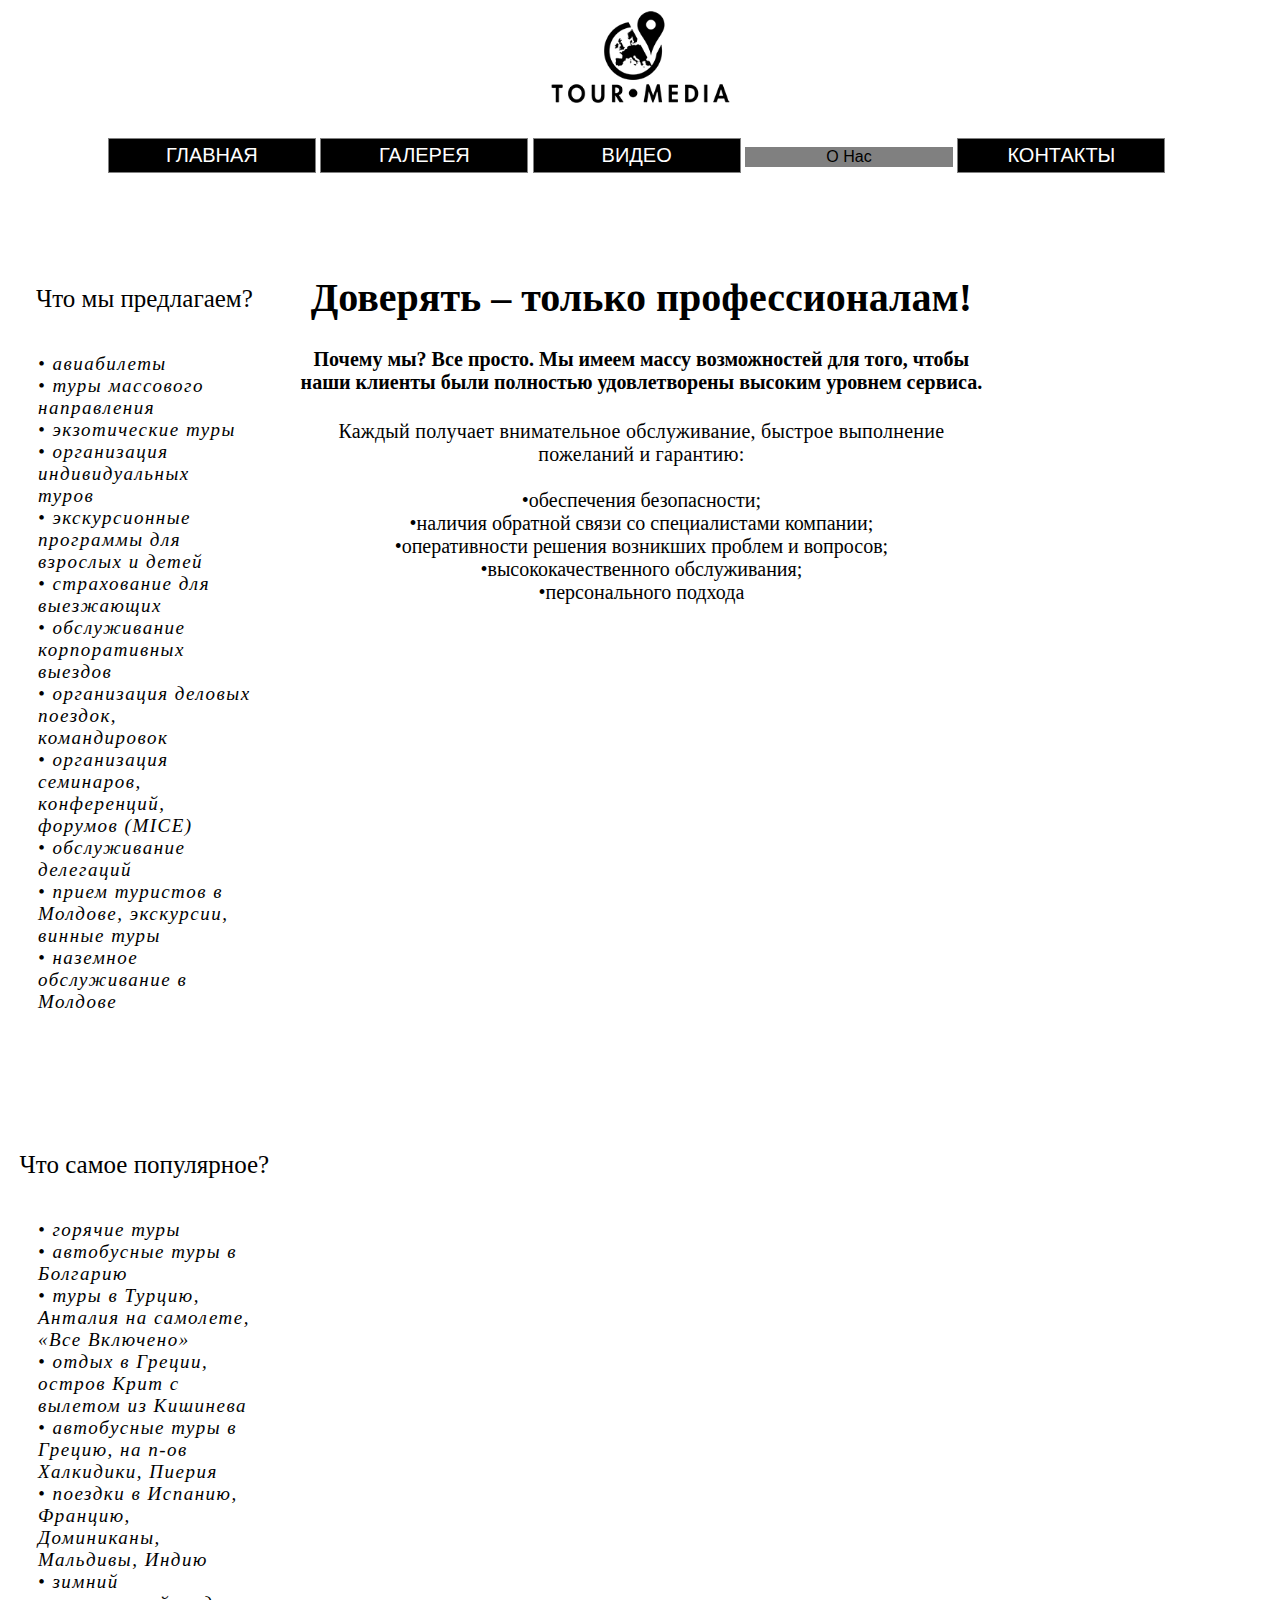
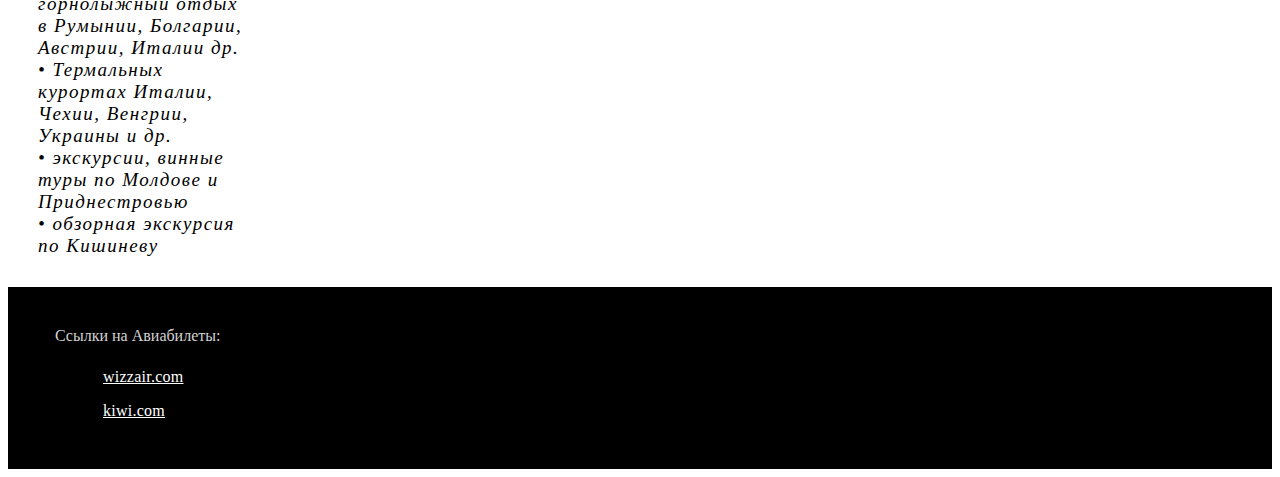
<file: Site 2 SamburicSite/about_us.html>
<!DOCTYPE html>
<html lang="en">
<head>
    <meta charset="UTF-8">
    <meta name="viewport" content="width=device-width, initial-scale=1.0">
    <meta http-equiv="X-UA-Compatible" content="ie=edge">
    <title>SamburicSite</title>

    
	<link rel="stylesheet" type="text/css" href="css/style.css">
    <link rel="stylesheet" type="text/css" href="css/nav.css">
    <link rel="stylesheet" type="text/css" href="css/about_us.css">
</head>

<body>
    <header class="header">
        <div class="header-container">
           
        </div>
    </header>
    <nav>
		<ul class="menu">
			<li><a href="index.html">Главная</a></li>
            <li><a href="galery.html">Галерея</a></li>
            <li><a href="video.html">Видео</a></li>
			<li>О Нас</li>
			<li><a href="contact.html">Контакты</a></li>
		</ul>
    </nav>

    <aside>
        <div class="aside-title"> 
            Что мы предлагаем?

        </div>
        <div class="aside-text">
<br> • авиабилеты
<br> • туры массового направления
<br> • экзотические туры
<br> • организация индивидуальных туров
<br> • экскурсионные программы для взрослых и детей
<br> • страхование для выезжающих 
<br> • обслуживание корпоративных выездов
<br> • организация деловых поездок, командировок
<br> • организация семинаров, конференций, форумов (MICE)
<br> • обслуживание делегаций
<br> • прием туристов в Молдове, экскурсии, винные туры
<br> • наземное обслуживание в Молдове
        </div>

    </aside>

    <main>
        <section>
            <div class="about-us">
                <div class="about-title">
                    <h1>Доверять – только профессионалам!</h1>
                </div>
                <div class="about-text">
                   <h4> Почему мы? Все просто. Мы имеем массу возможностей для того, чтобы наши клиенты были полностью удовлетворены высоким уровнем сервиса.
                   </h4>
                   <div class="about-text2">
                    Каждый получает внимательное обслуживание, быстрое выполнение пожеланий и гарантию:
                </div>

                    <br> •обеспечения безопасности;
                    <br> •наличия обратной связи со специалистами компании;
                    <br> •оперативности решения возникших проблем и вопросов;
                    <br> •высококачественного обслуживания;
                    <br> •персонального подхода
                </div>
            </div>

        </section>
    </main>

    <aside>
        <div class="aside-2-title">
       Что самое популярное?
        </div>
        <div class="aside-2-text">
           <br> • горячие туры 
           <br> • автобусные туры в Болгарию
           <br> • туры в Турцию, Анталия на самолете, «Все Включено»
           <br> • отдых в Греции, остров Крит с вылетом из Кишинева
           <br> • автобусные туры в Грецию, на п-ов Халкидики, Пиерия
           <br> • поездки в Испанию, Францию, Доминиканы, Мальдивы, Индию
           <br> • зимний горнолыжный отдых в Румынии, Болгарии, Австрии, Италии др.
           <br> • Термальных курортах Италии, Чехии, Венгрии, Украины и др.
           <br> • экскурсии, винные туры по Молдове и Приднестровью
           <br> • обзорная экскурсия по Кишиневу
        </div>
    </aside>

    <footer class="footer">
        <div class="footer-content">
            <div class="container">
                <div class="footer-inner">
                    <div class="footer-text">
                        Ссылки на Авиабилеты:
                      </div>
                      <ul class="footer-list">
                          <li><a href="https://wizzair.com/#/">wizzair.com</a></li>
                          <li><a href="https://www.kiwi.com/ru/">kiwi.com</a></li>
                      </ul>
                </div>
            </div>
        </div>
    </footer>
    
</body>
</html>
</file>
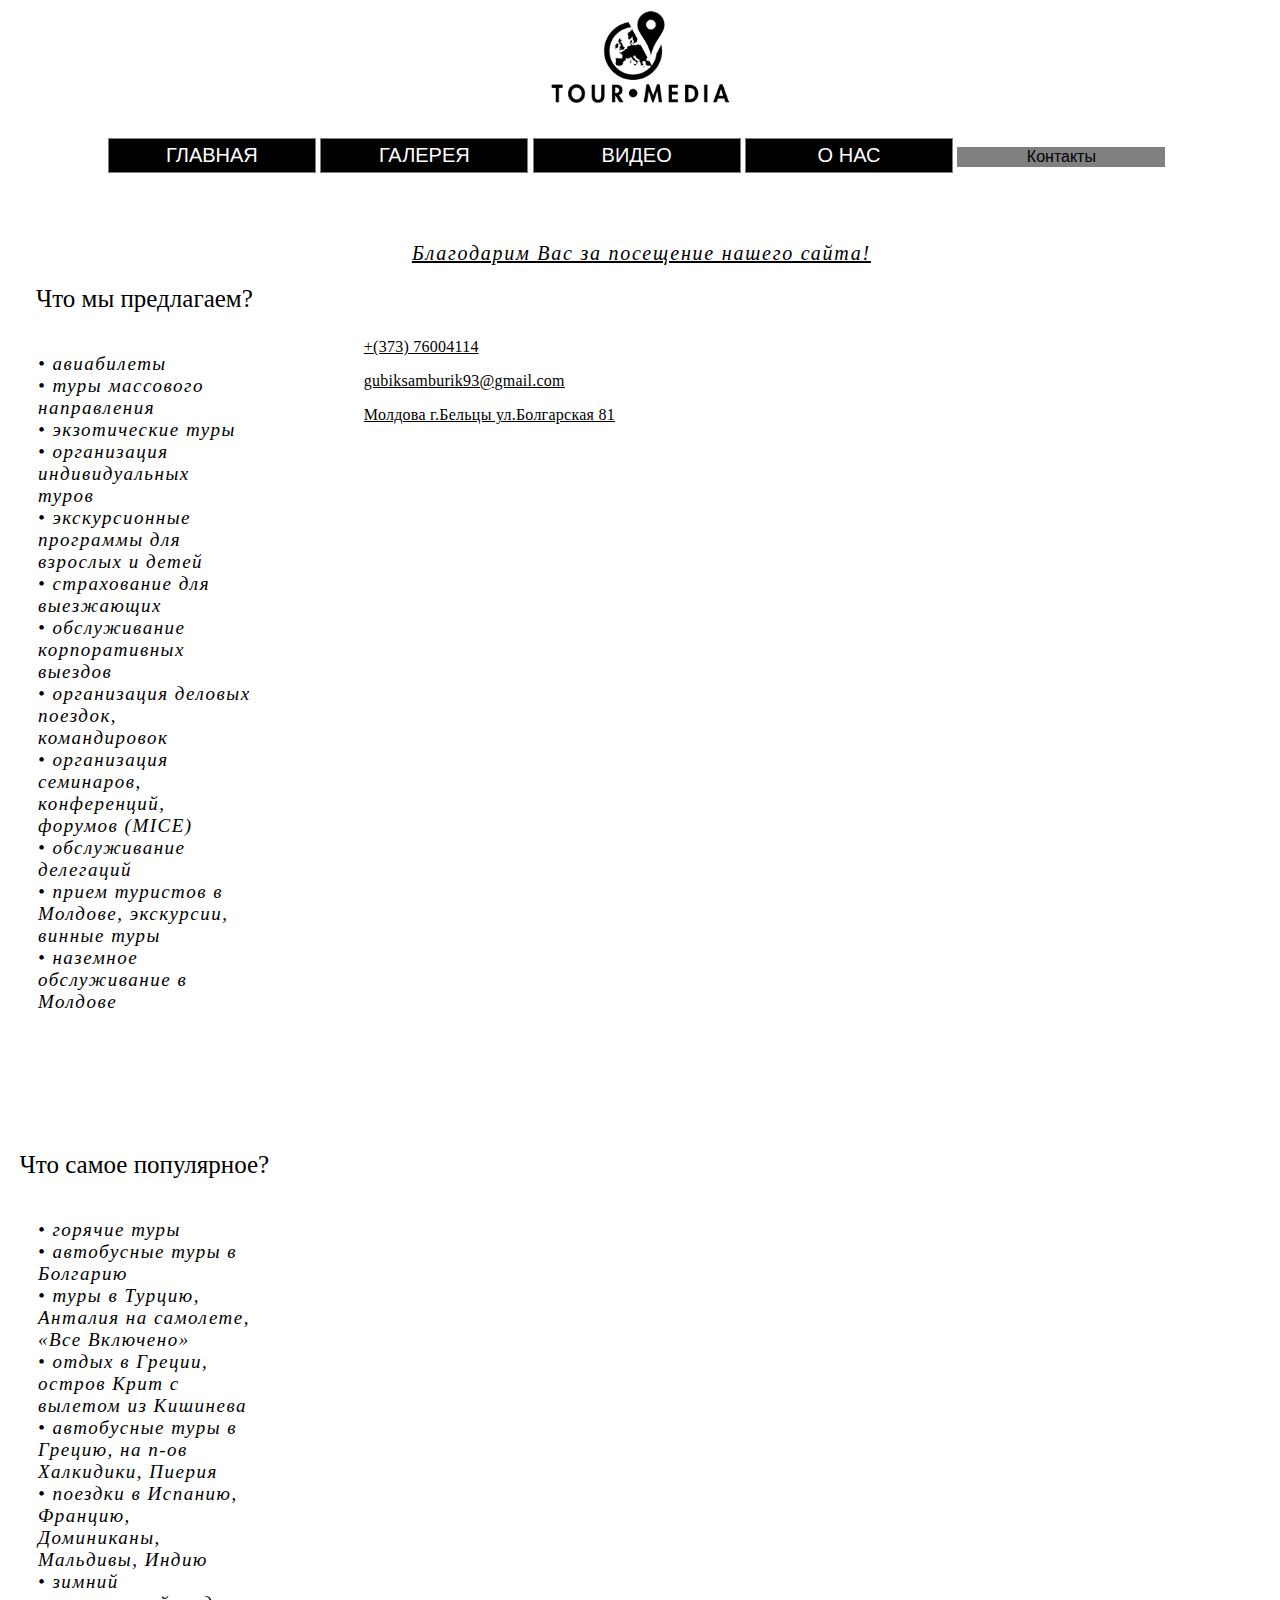
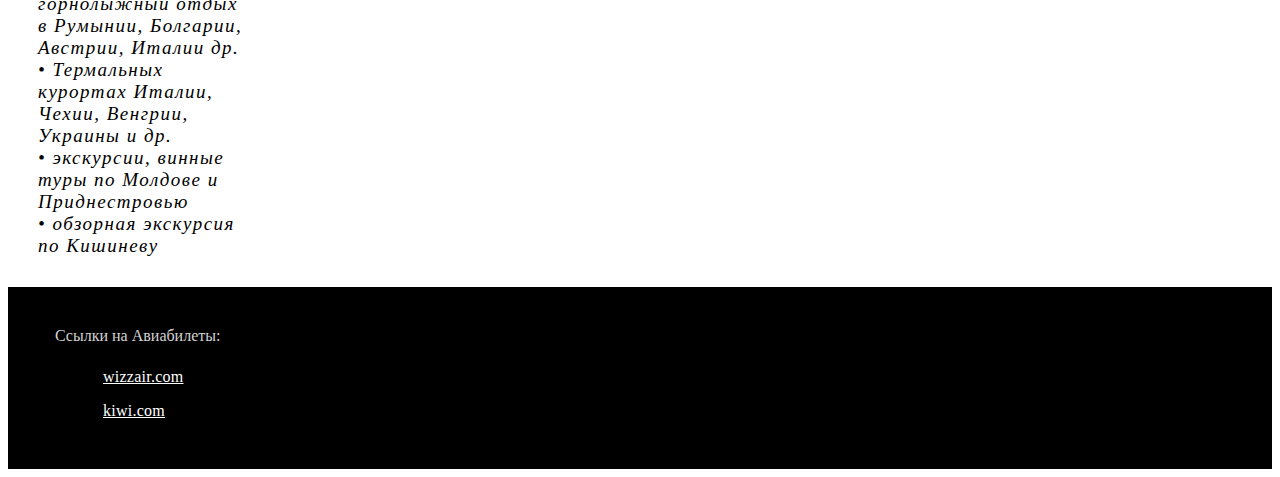
<file: Site 2 SamburicSite/contact.html>
<!DOCTYPE html>
<html lang="en">
<head>
    <meta charset="UTF-8">
    <meta name="viewport" content="width=device-width, initial-scale=1.0">
    <meta http-equiv="X-UA-Compatible" content="ie=edge">
    <title>SamburicSite</title>

    
	<link rel="stylesheet" type="text/css" href="css/style.css">
    <link rel="stylesheet" type="text/css" href="css/nav.css">
    <link rel="stylesheet" type="text/css" href="css/contact.css">
</head>

<body>
    <header class="header">
        <div class="header-container">
           
        </div>
    </header>
    <nav>
		<ul class="menu">
			<li><a href="index.html">Главная</a></li>
            <li><a href="galery.html">Галерея</a></li>
            <li><a href="video.html">Видео</a></li>
			<li><a href="about_us.html">О нас</a></li>
			<li>Контакты</li>
		</ul>
    </nav>

    <aside>
        <div class="aside-title"> 
            Что мы предлагаем?

        </div>
        <div class="aside-text">
<br> • авиабилеты
<br> • туры массового направления
<br> • экзотические туры
<br> • организация индивидуальных туров
<br> • экскурсионные программы для взрослых и детей
<br> • страхование для выезжающих 
<br> • обслуживание корпоративных выездов
<br> • организация деловых поездок, командировок
<br> • организация семинаров, конференций, форумов (MICE)
<br> • обслуживание делегаций
<br> • прием туристов в Молдове, экскурсии, винные туры
<br> • наземное обслуживание в Молдове
        </div>

    </aside>

    <main>
        
        <section>
            <div class="contact-text">
                Благодарим Вас за посещение нашего сайта!
            </div>

            <ul class="contact">
                <li><a class="phone" href="tel:37360803820">+(373) 76004114</a></li>
                <li><a href="">gubiksamburik93@gmail.com</a></li>
                <li><a class="adress" href="">Молдова г.Бельцы ул.Болгарская 81</a></li>
            </ul>


            <div class="contact-map">
                <iframe height="250px" src="https://www.google.com/maps/embed?pb=!1m18!1m12!1m3!1d2680.7688216128186!2d27.896598015636744!3d47.78593057919705!2m3!1f0!2f0!3f0!3m2!1i1024!2i768!4f13.1!3m3!1m2!1s0x40cb5e1dfd674a61%3A0xbb945d01ebbeae7b!2zU3RyYWRhIEJ1bGdhcsSDIDgxLCBCxINsyJtpIDMxMTI!5e0!3m2!1sru!2s!4v1575820965474!5m2!1sru!2s"
                    width="600" height="450" frameborder="0" style="border:0;" allowfullscreen=""></iframe>
            </div>
        </section>
    </main>

    <aside>
        <div class="aside-2-title">
       Что самое популярное?
        </div>
        <div class="aside-2-text">
           <br> • горячие туры 
           <br> • автобусные туры в Болгарию
           <br> • туры в Турцию, Анталия на самолете, «Все Включено»
           <br> • отдых в Греции, остров Крит с вылетом из Кишинева
           <br> • автобусные туры в Грецию, на п-ов Халкидики, Пиерия
           <br> • поездки в Испанию, Францию, Доминиканы, Мальдивы, Индию
           <br> • зимний горнолыжный отдых в Румынии, Болгарии, Австрии, Италии др.
           <br> • Термальных курортах Италии, Чехии, Венгрии, Украины и др.
           <br> • экскурсии, винные туры по Молдове и Приднестровью
           <br> • обзорная экскурсия по Кишиневу
        </div>
    </aside>

    <footer class="footer">
        <div class="footer-content">
            <div class="container">
                <div class="footer-inner">
                    <div class="footer-text">
                        Ссылки на Авиабилеты:
                      </div>
                      <ul class="footer-list">
                          <li><a href="https://wizzair.com/#/">wizzair.com</a></li>
                          <li><a href="https://www.kiwi.com/ru/">kiwi.com</a></li>
                      </ul>
                </div>
            </div>
        </div>
    </footer>
    
</body>
</html>
</file>
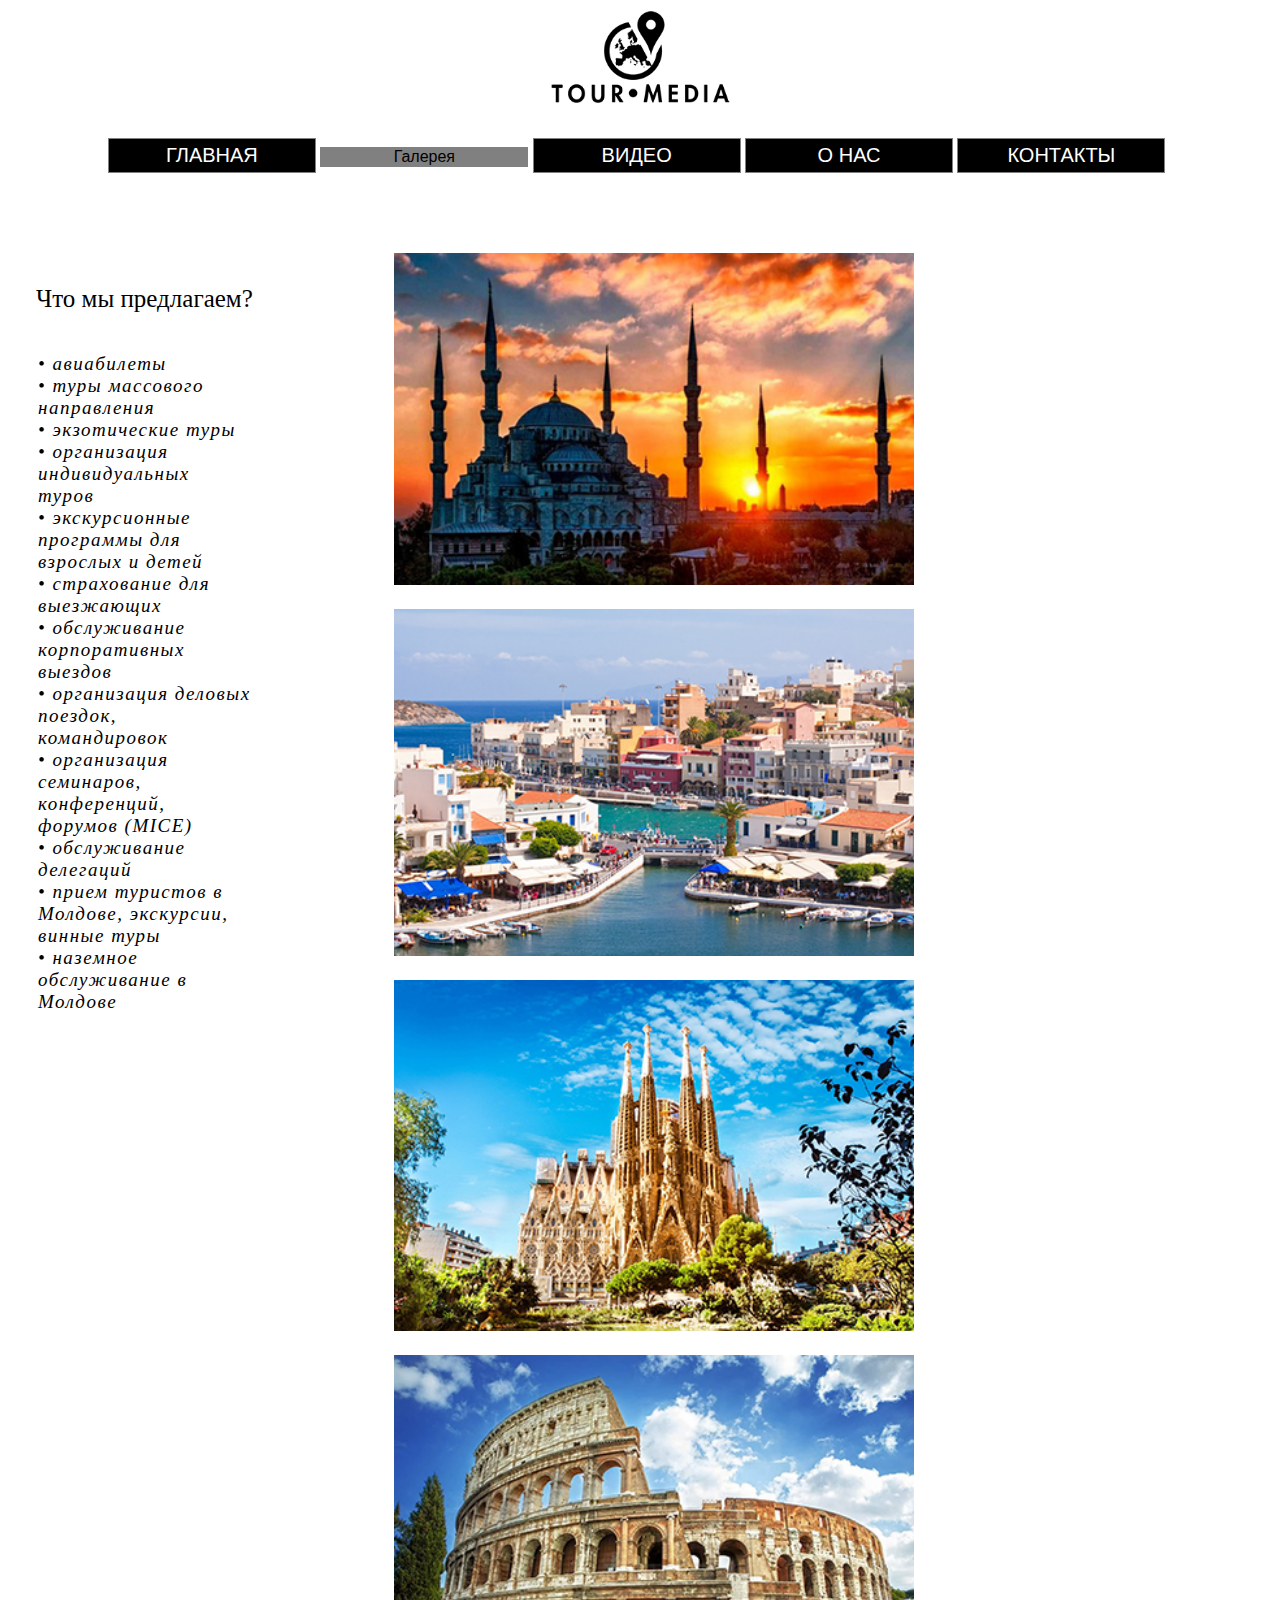
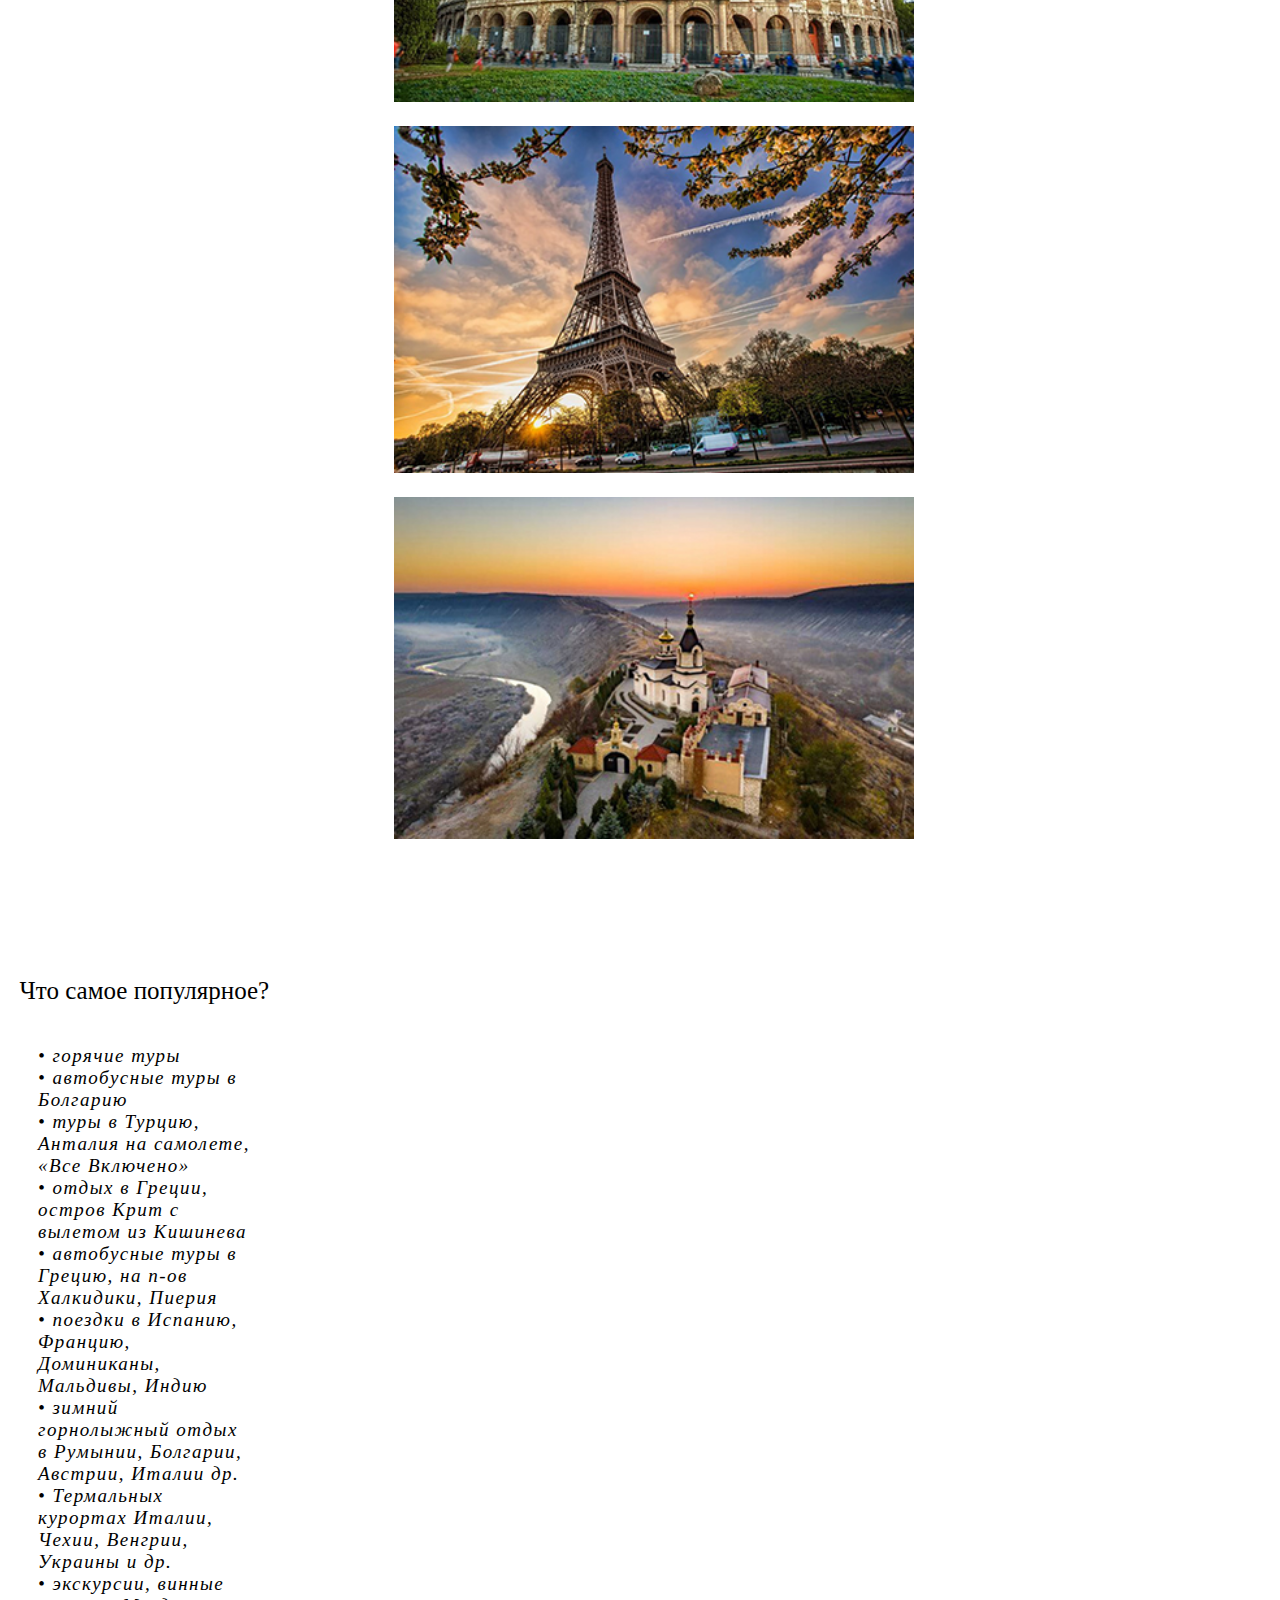
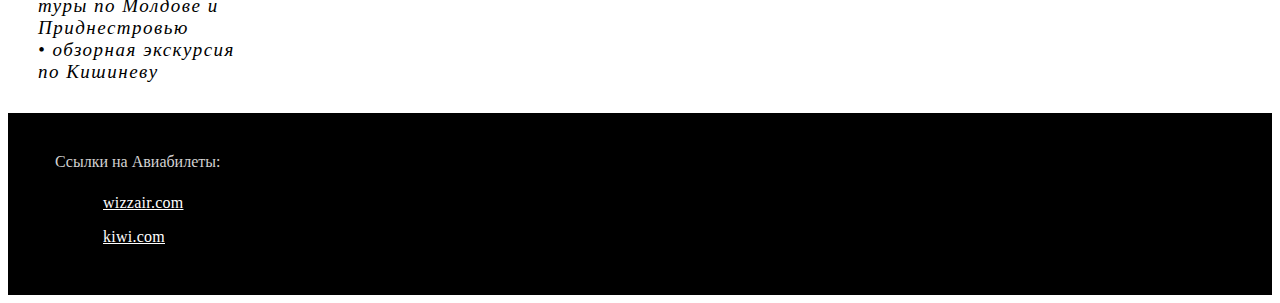
<file: Site 2 SamburicSite/galery.html>
<!DOCTYPE html>
<html lang="en">
<head>
    <meta charset="UTF-8">
    <meta name="viewport" content="width=device-width, initial-scale=1.0">
    <meta http-equiv="X-UA-Compatible" content="ie=edge">
    <title>SamburicSite</title>

    
	<link rel="stylesheet" type="text/css" href="css/style.css">
    <link rel="stylesheet" type="text/css" href="css/nav.css">
    <link rel="stylesheet" type="text/css" href="css/galery.css">
</head>

<body>
    <header class="header">
        <div class="header-container">
           
        </div>
    </header>
    <nav>
		<ul class="menu">
			<li><a href="index.html">Главная</a></li>
            <li>Галерея</li>
            <li><a href="video.html">Видео</a></li>
			<li><a href="about_us.html">О нас</a></li>
			<li><a href="contact.html">Контакты</a></li>
		</ul>
    </nav>

    <aside>
        <div class="aside-title"> 
            Что мы предлагаем?

        </div>
        <div class="aside-text">
<br> • авиабилеты
<br> • туры массового направления
<br> • экзотические туры
<br> • организация индивидуальных туров
<br> • экскурсионные программы для взрослых и детей
<br> • страхование для выезжающих 
<br> • обслуживание корпоративных выездов
<br> • организация деловых поездок, командировок
<br> • организация семинаров, конференций, форумов (MICE)
<br> • обслуживание делегаций
<br> • прием туристов в Молдове, экскурсии, винные туры
<br> • наземное обслуживание в Молдове
        </div>

    </aside>

    <main>
        <section>
            <div class="galery">
                <ul>
                <li><a href="img/img-1.jpg" target="_blank"><img src="img/img-1.jpg"></a></li>
                <li><a href="img/img-2.jpg" target="_blank"><img src="img/img-2.jpg"></a></li>
                <li><a href="img/img-3.jpg" target="_blank"><img src="img/img-3.jpg"></a></li>
                <li><a href="img/img-4.jpg" target="_blank"><img src="img/img-4.jpg"></a></li>
                <li><a href="img/img-5.jpg" target="_blank"><img src="img/img-5.jpg"></a></li>
                <li><a href="img/img-6.jpg" target="_blank"><img src="img/img-6.jpg"></a></li>
            </ul>

            </div>

        </section>
    </main>

    <aside>
        <div class="aside-2-title">
       Что самое популярное?
        </div>
        <div class="aside-2-text">
           <br> • горячие туры 
           <br> • автобусные туры в Болгарию
           <br> • туры в Турцию, Анталия на самолете, «Все Включено»
           <br> • отдых в Греции, остров Крит с вылетом из Кишинева
           <br> • автобусные туры в Грецию, на п-ов Халкидики, Пиерия
           <br> • поездки в Испанию, Францию, Доминиканы, Мальдивы, Индию
           <br> • зимний горнолыжный отдых в Румынии, Болгарии, Австрии, Италии др.
           <br> • Термальных курортах Италии, Чехии, Венгрии, Украины и др.
           <br> • экскурсии, винные туры по Молдове и Приднестровью
           <br> • обзорная экскурсия по Кишиневу
        </div>
    </aside>

    <footer class="footer">
        <div class="footer-content">
            <div class="container">
                <div class="footer-inner">
                    <div class="footer-text">
                        Ссылки на Авиабилеты:
                      </div>
                      <ul class="footer-list">
                          <li><a href="https://wizzair.com/#/">wizzair.com</a></li>
                          <li><a href="https://www.kiwi.com/ru/">kiwi.com</a></li>
                      </ul>
                </div>
            </div>
        </div>
    </footer>
    
</body>
</html>
</file>
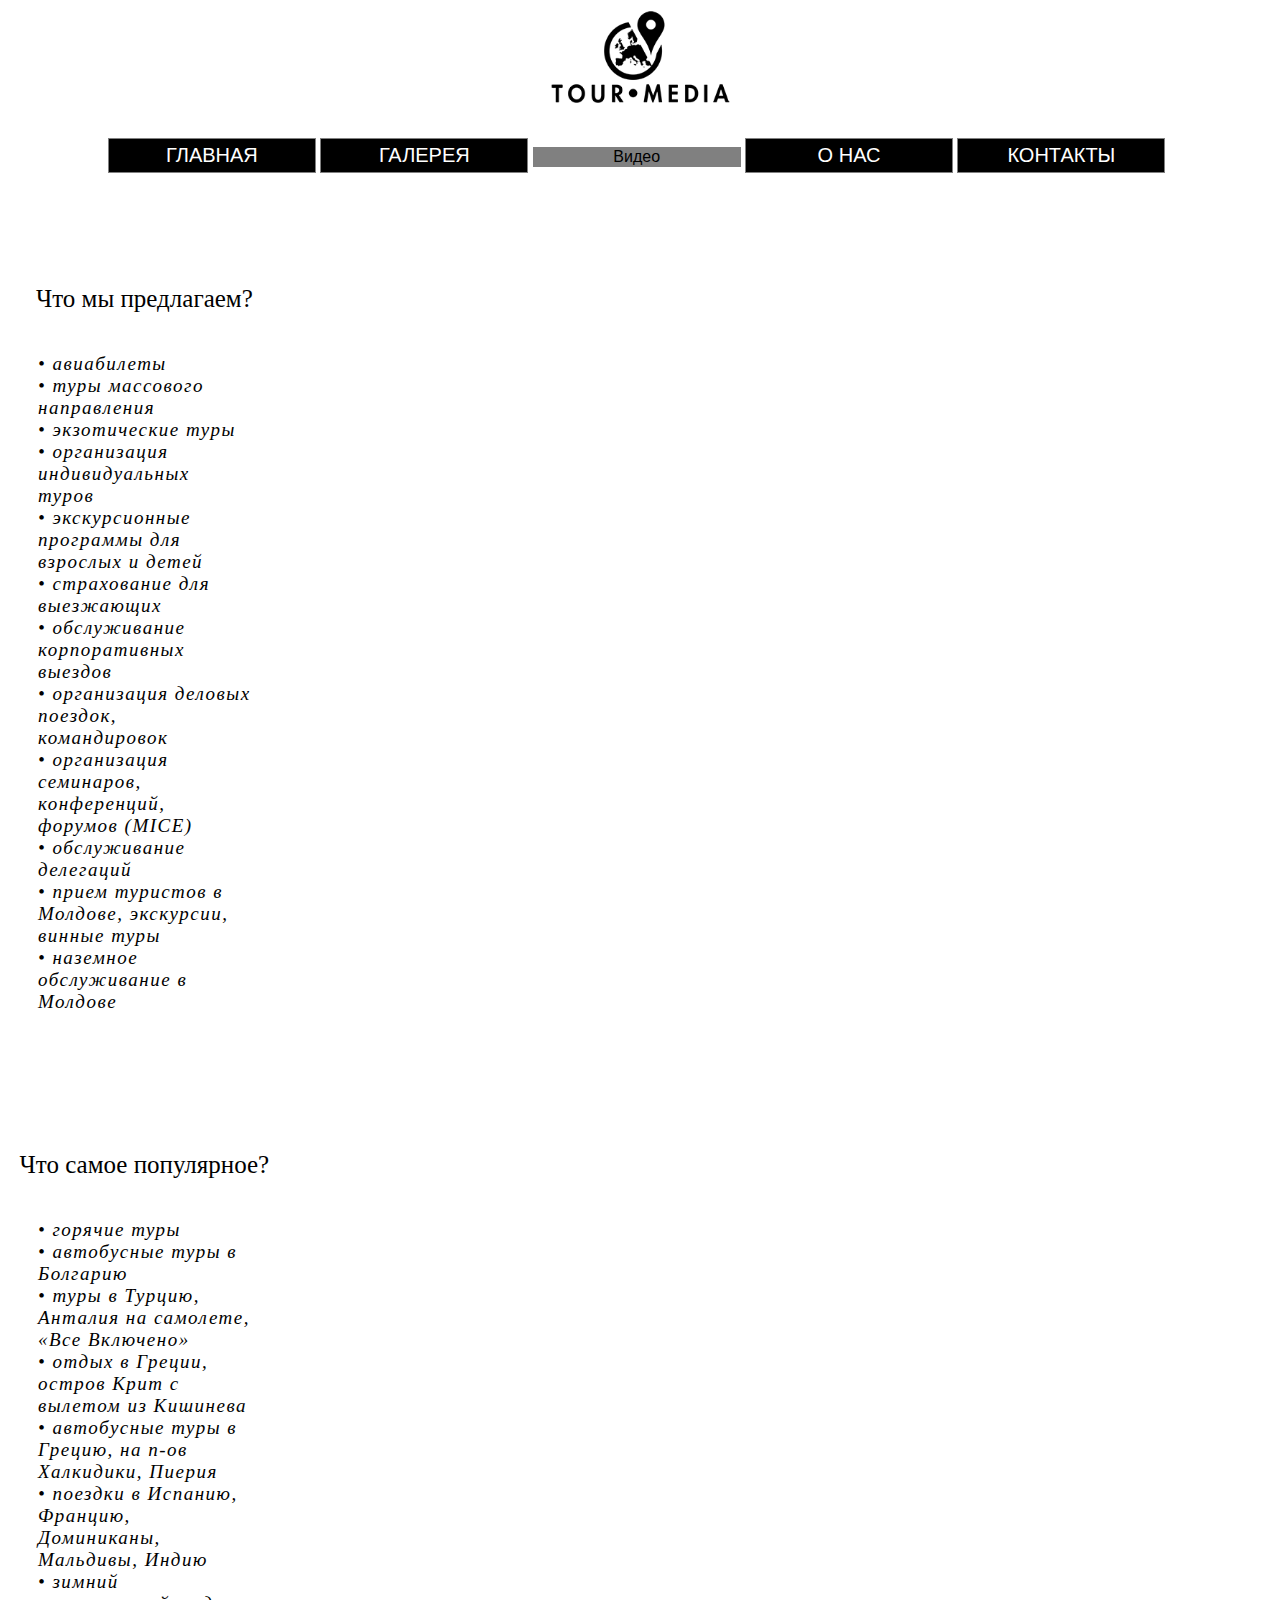
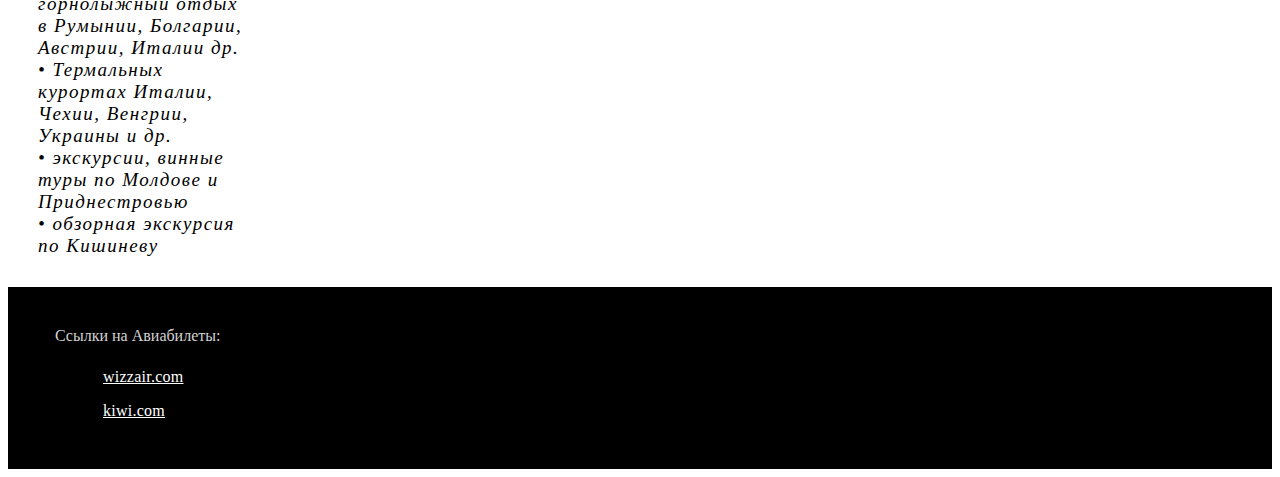
<file: Site 2 SamburicSite/video.html>
<!DOCTYPE html>
<html lang="en">
<head>
    <meta charset="UTF-8">
    <meta name="viewport" content="width=device-width, initial-scale=1.0">
    <meta http-equiv="X-UA-Compatible" content="ie=edge">
    <title>SamburicSite</title>

    
	<link rel="stylesheet" type="text/css" href="css/style.css">
    <link rel="stylesheet" type="text/css" href="css/nav.css">
    <link rel="stylesheet" type="text/css" href="css/video.css">
</head>

<body>
    <header class="header">
        <div class="header-container">
           
        </div>
    </header>
    <nav>
		<ul class="menu">
			<li><a href="index.html">Главная</a></li>
            <li><a href="galery.html">Галерея</a></li>
            <li>Видео</li>
            <li><a href="about_us.html">О нас</a></li>
			<li><a href="contact.html">Контакты</a></li>
		</ul>
    </nav>

    <aside>
        <div class="aside-title"> 
            Что мы предлагаем?

        </div>
        <div class="aside-text">
<br> • авиабилеты
<br> • туры массового направления
<br> • экзотические туры
<br> • организация индивидуальных туров
<br> • экскурсионные программы для взрослых и детей
<br> • страхование для выезжающих 
<br> • обслуживание корпоративных выездов
<br> • организация деловых поездок, командировок
<br> • организация семинаров, конференций, форумов (MICE)
<br>• обслуживание делегаций
<br> • прием туристов в Молдове, экскурсии, винные туры
<br> • наземное обслуживание в Молдове
        </div>

    </aside>

    <main>
        <section>
            <ul class="video">
                <li>
                    <iframe width="500" height="250" src="https://www.youtube.com/embed/DLq_ZnSUtzs" frameborder="0" allow="accelerometer; autoplay; encrypted-media; gyroscope; picture-in-picture" allowfullscreen></iframe>
                </li>
            </ul>
        </section>
    </main>

    <aside>
        <div class="aside-2-title">
       Что самое популярное?
        </div>
        <div class="aside-2-text">
           <br> • горячие туры 
           <br> • автобусные туры в Болгарию
           <br> • туры в Турцию, Анталия на самолете, «Все Включено»
           <br> • отдых в Греции, остров Крит с вылетом из Кишинева
           <br> • автобусные туры в Грецию, на п-ов Халкидики, Пиерия
           <br> • поездки в Испанию, Францию, Доминиканы, Мальдивы, Индию
           <br> • зимний горнолыжный отдых в Румынии, Болгарии, Австрии, Италии др.
           <br> • Термальных курортах Италии, Чехии, Венгрии, Украины и др.
           <br> • экскурсии, винные туры по Молдове и Приднестровью
           <br> • обзорная экскурсия по Кишиневу
        </div>
    </aside>

    <footer class="footer">
        <div class="footer-content">
            <div class="container">
                <div class="footer-inner">
                   <div class="footer-text">
                     Ссылки на Авиабилеты:
                   </div>
                   <ul class="footer-list">
                       <li><a href="https://wizzair.com/#/">wizzair.com</a></li>
                       <li><a href="https://www.kiwi.com/ru/">kiwi.com</a></li>
                   </ul>
                </div>
            </div>
        </div>
    </footer>
    
</body>
</html>
</file>
<file: Site 2 SamburicSite/css/style.css>
header {
	width: 100%;
	height: 120px;
	text-align: center;
	font-size: 60px;
    color: white;
}
.header-container{
    background-image: url(../img/logo-2.png);
    background-repeat: no-repeat;
    background-size: contain;
    background-position: center;
    min-height: 100px;
}
main, aside {
	display: inline-block;
    vertical-align: top;
    margin-top: 50px;
}
nav {
    background: white;
    font-family: 'Roboto', sans-serif;
}
main {
	background: white;
	width: 55%;
}
.box{
    padding: 30px 0px 30px;
    background-color: silver;
}
.box-title{
    padding: 10px 20px;
    text-align: center;
    font-size: 30px;
    color: black;
}
.box-text{
    letter-spacing: 0.1px;
    padding: 0px 30px 30px;
    text-align: center;
}
aside {
	background: #fff;
    width: 20%;
    padding: 60px 19px 10px 10px;
}
.aside-title,
.aside-2-title{
    font-size: 25px;
    line-height: 24px;
    text-align: center;
}
.aside-text,
.aside-2-text{
    font-size: 19px;
    font-style: italic;
    padding: 20px;
    letter-spacing: 1.50px;
}
.container{
    max-width: 1170px;
    margin: 0 auto;
    padding: 0 15px;
}
.contact-map{
    padding-top: 10px;
    max-width: 630px;
    width: 100%;
}
.contact-map iframe{
    width: 100%;
}
.footer-content{
    background-color: #000000;
    padding: 20px 0px 30px;
}
.footer-inner{
    justify-content: space-between;
    float: none;
    display: none block;
    margin-top: 20px;
}
.footer-list{
    margin-top: 10px;
}
.footer-list li{
    margin-top: 10px;
}
.footer-list a{
    font-size: 16px;
    line-height: 24px;
    letter-spacing: 0.25px;
    color: #fff;
    font-weight: 400;
    padding-left: 8px;
    position: relative;
    text-align: left;
}
.footer-text{
    color: #d3d2d2;
    margin-bottom: 20px;
}
</file>
<file: Site 2 SamburicSite/css/nav.css>
nav ul{
	list-style: none;
	margin: 0;
    padding: 10px 20px 4px 100px;
}

nav ul.menu li{
    display: inline-block;
    width: 18%;
}

nav ul li{
	background: gray;
	border: 1px solid grey;
    text-align: center;  
}

nav ul li a {
	display: block;
	background: black;
	text-align: center;
	text-transform: uppercase;
	text-decoration: none;
	color: white;
	font-size: 20px;
    padding: 5px;
}

nav ul li a:hover {
	background: gray;
}
</file>
<file: Site 2 SamburicSite/css/about_us.css>
main {
    margin-top: 70px;
    text-align: center;
}
.about-title{
    font-size: 20px;
}
.about-text{
    font-size: 20px;
    margin-bottom: 30px;
}
.about-text2{
    letter-spacing: 0.25px;
}
</file>
<file: Site 2 SamburicSite/css/contact.css>
.contact-text{
    font-size: 20px;
    font-style: italic;
    text-align: center;
    text-decoration: underline;
    margin-top: 15px;
    margin-bottom: 50px;
    letter-spacing: 1.75px;
}

.contact{
    padding-top: 10px;
}
.contact li{
    margin-top: 10px;
    list-style-type: none;
}
.contact a{
    font-size: 16px;
    line-height: 24px;
    letter-spacing: 0.25px;
    color: black;
    font-weight: 400;
    padding-left: 30px;
    position: relative;
}
.contact-map{
    padding-top: 60px;
    padding-left: 110px;
    max-width: 510px;
    width: 100%;
}
.contact-map iframe{
    width: 100%;
}
</file>
<file: Site 2 SamburicSite/css/galery.css>
main {
    margin-top: 50px;
}
.galery li {
    display: inline-block;
    vertical-align: top;
    text-align: center;
}

.galery li img {
    width: 100%;
    margin: 10px 60px;
}
.country{
    text-align: right;
}
</file>
<file: Site 2 SamburicSite/css/video.css>
main {
    margin-top: 70px;
    text-align: center;
} 
ul.video li{
    display: inline-block;
    margin: 0px 40px 20px 40px;
    margin-top: 20px;
}
</file>
